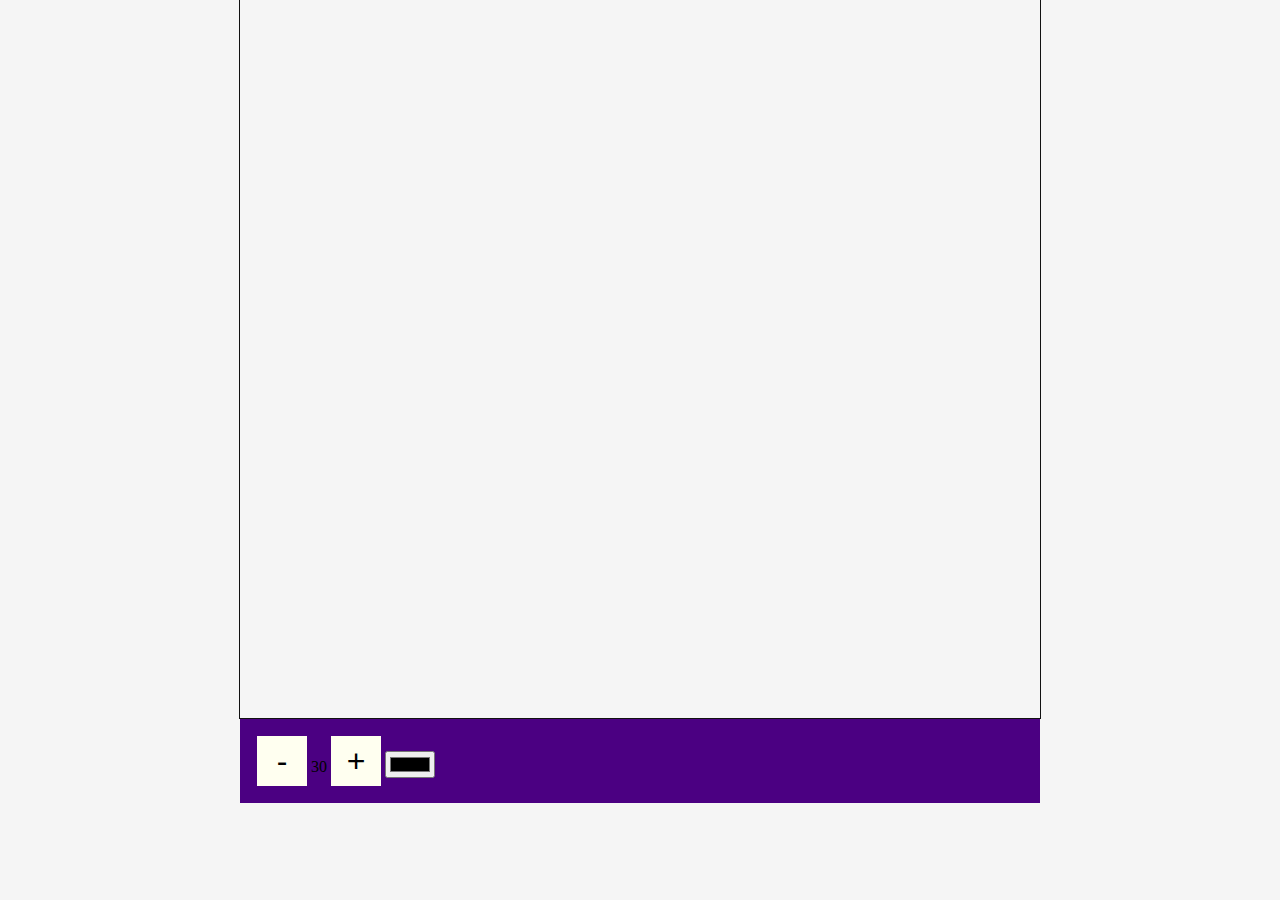
<file: Drawing App/index.html>
<!DOCTYPE html>
<html lang="en">
    <head>
        <meta charset="UTF-8">
        <meta name="viewport"
        content="width=device-width, initial-scale=1.0">
        <title> Drawing App</title>
        <link rel="stylesheet" href="style.css">
        <script src="script.js" defer></script>
    </head>
    <body>
        <canvas id="canvas" width="800"
        height="800"></canvas>
        <div class= "toolbox">
            <button id= "decrease">-</button>
            <span id="size">30</span>
            <button id= "increase">+</button>
            <input type="color" id="color" />
        </div>
    </body>
</html>
</file>
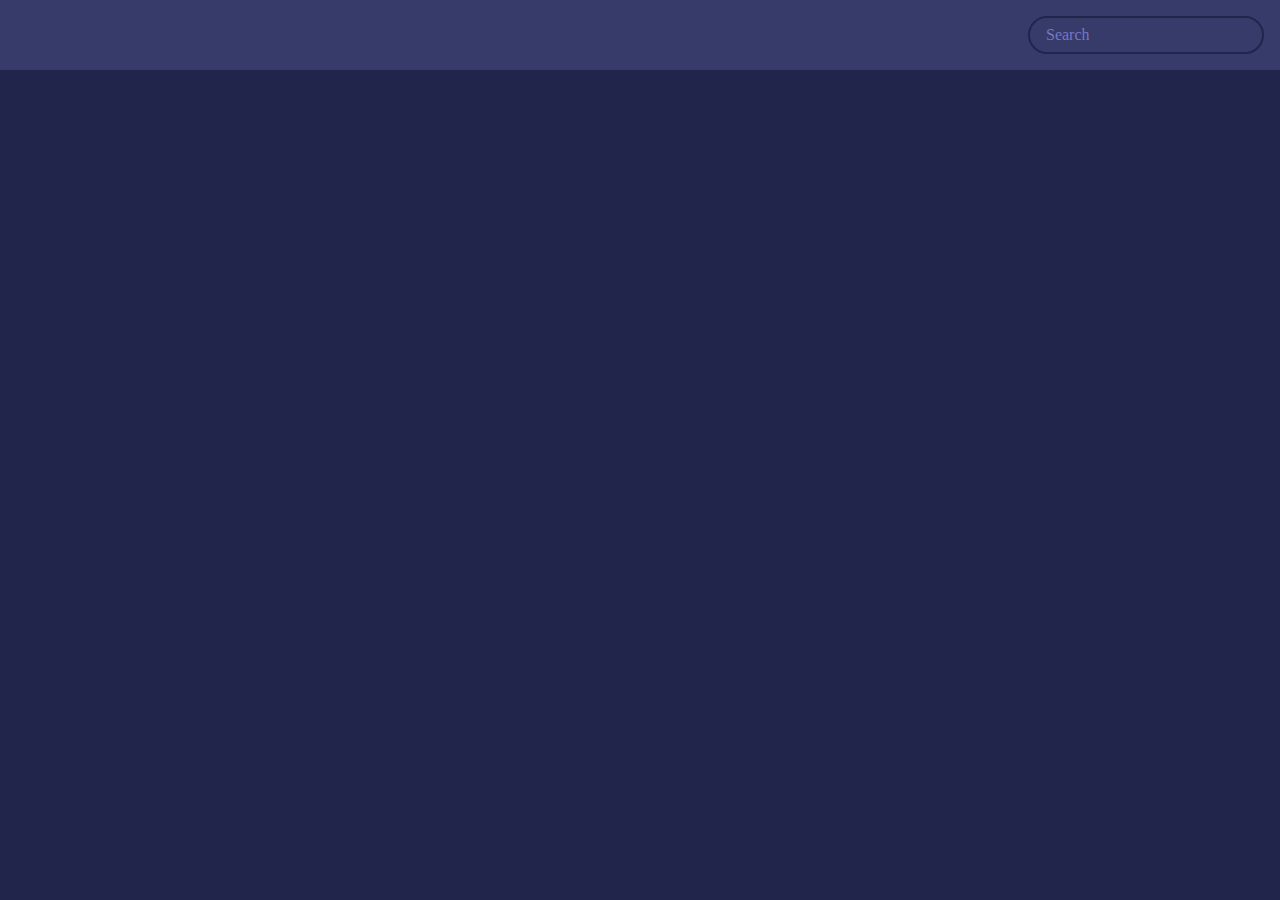
<file: Movies App/index.html>
<!DOCTYPE html>
<html lang="en">
    <head>
        <meta charset="UTF-8">
        <meta name="viewport"
        content="width=device-width, initial-scale=1.0">
        <title>Movie App</title>
        <link rel="stylesheet" href="style.css">
        <script src="script.js" defer></script>
    </head>
    <body>
        <header>
            <form id="form">
            <input
             type="text" 
             id="search"
             placeholder="Search"
             class="search"/>
            </form>
        </header>

        <main id="main"></main>    
        

    </body>
</html>
</file>
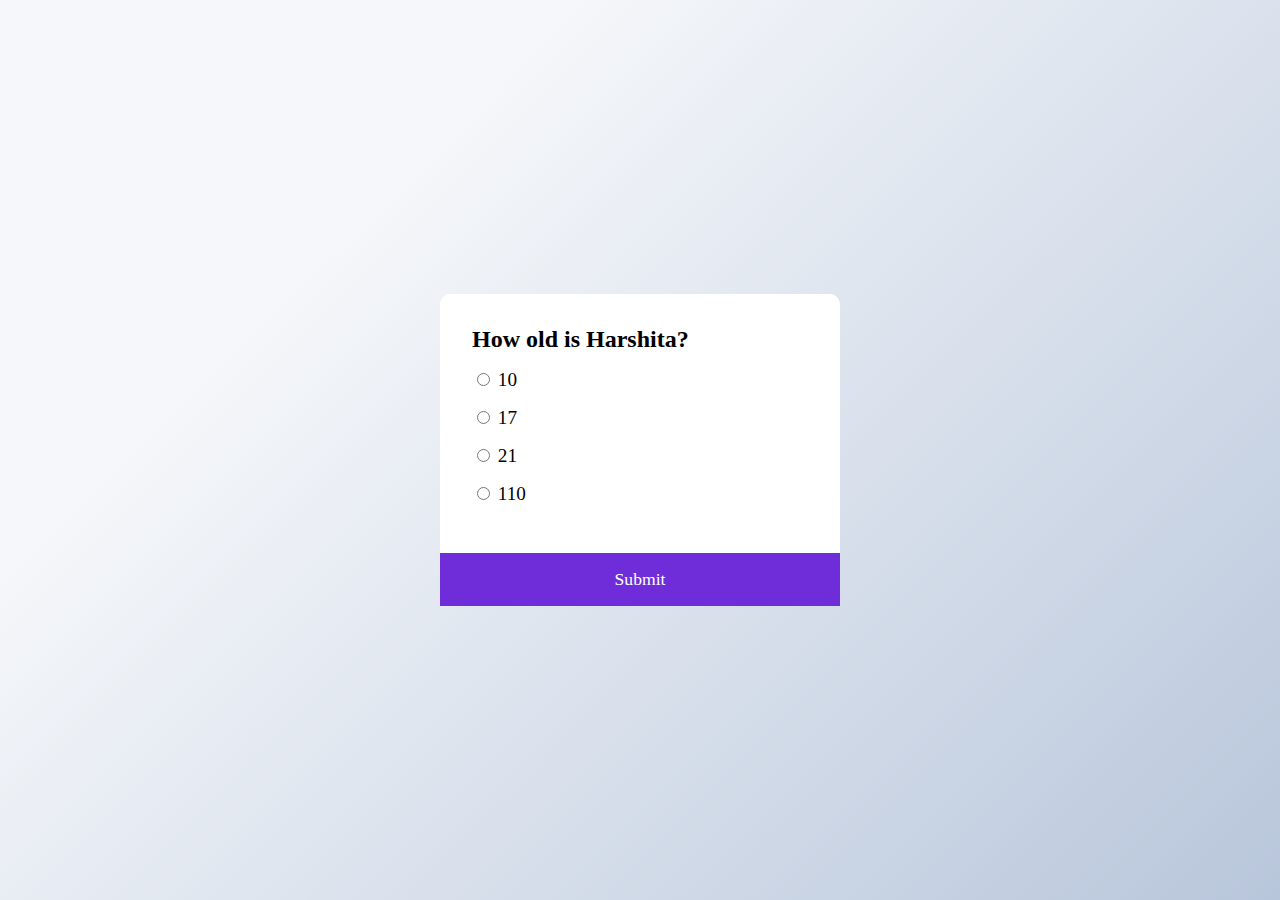
<file: Quiz App/index.html>
<!DOCTYPE html>
<html lang="en">
    <head>
        <meta charset="UTF-8">
        <meta name="viewport"
        content="width=device-width, initial-scale=1.0">
        <title> Quiz App</title>
        <link rel="stylesheet" href="style.css">
        <script src="script.js" defer></script>
    </head>
    <body>
      <div class= "quiz-container" id="quiz">
          <div class="quiz-header">
          <h2 id= "question">Question text</h2>
          <ul>
              <li>
                  <input type="radio" id="a" 
                  name= "answer" class= "answer"
                  />
                  <label id="a_text" for= "a">Question</label>
              </li>
              <li>
                <input type="radio" id="b" 
                name= "answer"class= "answer" 
                />
                <label id="b_text" for= "b">Question</label>
            </li>
            <li>
                <input type="radio" id="c" 
                name= "answer"class= "answer" 
                />
                <label id="c_text" for= "c">Question</label>
            </li>
            <li>
                <input type="radio" id="d" 
                name= "answer" class= "answer"
                />
                <label id="d_text" for="d">Question</label>
            </li>
          </ul>
      </div>
      <button id="submit">Submit</button>
    </div>      
</body>
</html>
</file>
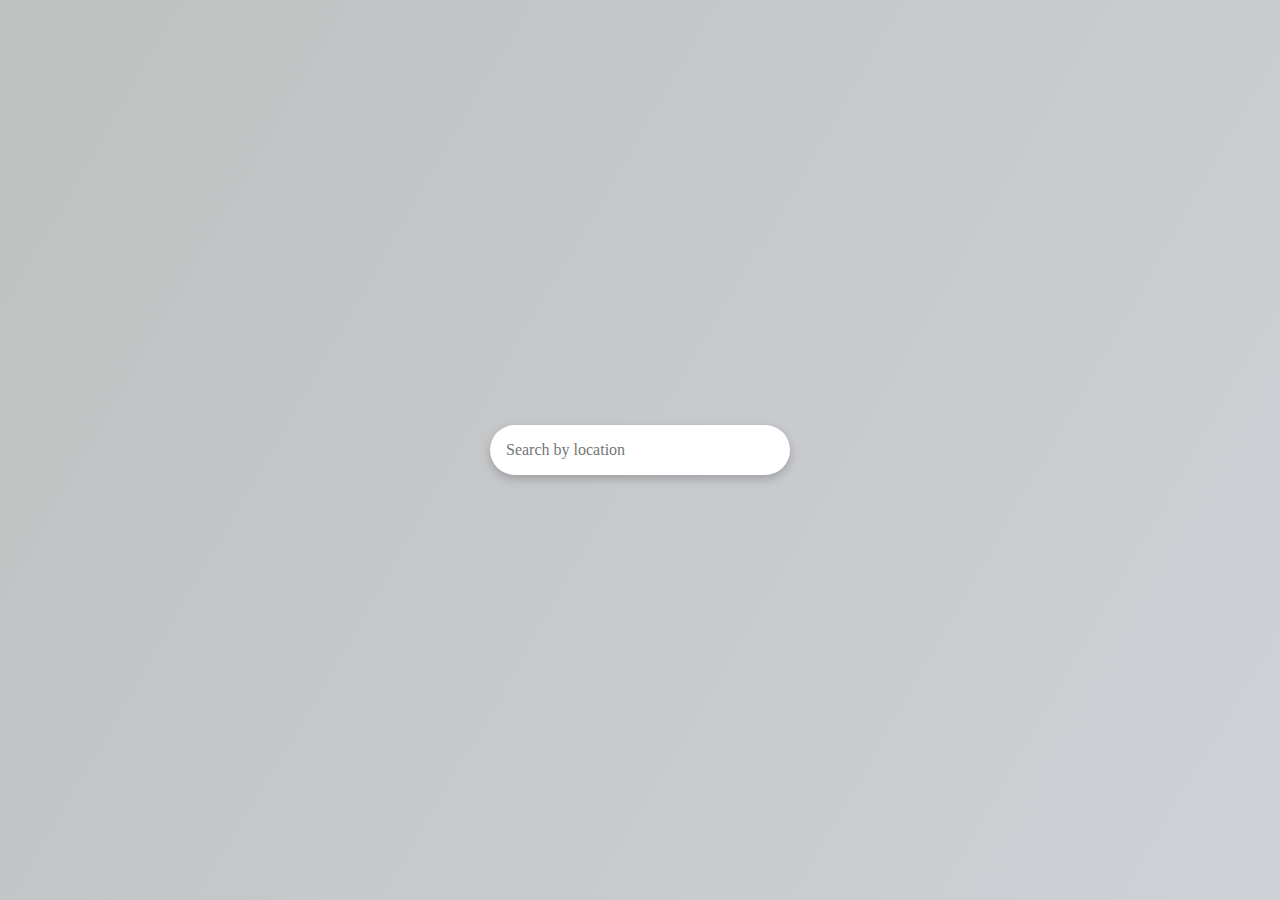
<file: Weather App/index.html>
<!DOCTYPE html>
<html lang="en">
    <head>
        <meta charset="UTF-8">
        <meta name="viewport"
        content="width=device-width, initial-scale=1.0">
        <title>Weather App</title>
        <link rel="stylesheet" href="style.css">
        <script src="script.js" defer></script>
    </head>
    <body>
        <form id="form"> 
            <input type="text" id="search" 
            placeholder="Search by location"
            autocomplete="off"
            />
        </form>
        <main id="main"></main>
    </body>
</html>
</file>
<file: Drawing App/style.css>
* {
    box-sizing: border-box;
}
body {
    background-color: #f5f5f5;
    display: flex;
    align-items: center;
    justify-content: center;
    font-family: 'Times New Roman', Times, serif;
    margin: 0;
    height: 80vh;
    flex-direction: column;
}

canvas {
    border: 1px solid #111;
}


.toolbox {
    background-color: indigo;
    border: 1px solid indigo;
    padding: 1rem ;
    width: 800px;
}
.toolbox button {
    background-color: ivory;
    border: none;
    display: inline-flex;
    align-items: center;
    justify-content: center;
    font-size: 2rem;
    padding: 0.25rem ;
    height: 50px;
    width: 50px;
}
</file>
<file: Movies App/style.css>
* {
    box-sizing: border-box;
}
body {
    background-color: #22254b;
    font-family: 'Times New Roman', Times, serif;
    margin: 0;
}

header {
    background-color: #373b69;
    display: flex;
    justify-content: flex-end;
    padding: 1rem;
}
 .search {
     background-color: transparent;
     border: 2px solid #22254b;
     border-radius: 50px;
     color: white;
     padding: 0.5rem 1rem;
     font-family: inherit;
     font-size: 1rem;
     padding: 0.5rem 1rem;
 }

 .search::placeholder {
     color: #7378c5;
 }

 .search:focus{
    background-color: #22254b;
    outline:none;
 }

main {
    display: flex;
    flex-wrap: wrap;
}

.movie {
    background-color: #373b69;
    border-radius: 3px;
    box-shadow: 0 4px 5px rgba(0, 0, 0, 0.2);
    width: 300px;
    margin: 2rem;
}

.movie img {
    width: 100%;
}

.movie-info {
    color: white;
    display: flex;
    align-items: center;
    justify-content: space-between;
    padding: 0.5rem 1rem 1rem;
    letter-spacing: 1px;
}

.movie-info h3 {
    margin: 0;
}

.movie-info span {
    background-color: #22254b;
    border-radius: 3px;
    font-weight: bold;
    padding: 0.25rem 0.5rem;
}

.movie-info span.green {
    color: green;
}

.movie-info span.orange {
    color: orange;
}

.movie-info span.red {
   color:red
}
</file>
<file: Quiz App/style.css>
* {
    box-sizing: border-box;
}
body {
    font-family: 'Times New Roman', Times, serif;
    margin: 0;
}

body {
    background-color: white;
    background-image: linear-gradient(315deg, #b8c6db 0%, #f5f7fa 74%);
    display: flex;
    align-items: center;
    justify-content: center;
    font-family: 'Times New Roman', Times, serif;
    margin: 0;
    min-height: 100vh;
}

.quiz-container {
    background-color: #fff;
    border-radius: 10px;
    box-shadow: 0 0 10px 5px rgba(100, );
    width: 400px;
}

.quiz-header {
    padding: 2rem;
}

h2 {
    margin: 0;
}

ul {
    list-style-type: none;
    padding: 0;
}

ul li {
    font-size: 1.2rem;
    font-weight: bolds;
    margin: 1rem 0;
}

ul li label {
    cursor: pointer;
}

button {
    background-color: rgb(111, 45, 218);
    border: none;
    color: white;
    display: block;
    font-family: inherit;
    font-size: 1.1rem;
    width: 100%;
    padding: 1rem;
}

button.hover {
    background-color: purple;
}
</file>
<file: Weather App/style.css>
* {
    box-sizing: border-box;
}
body {
    background: linear-gradient(300deg, #ced1d6, #bfc0c0);
    font-family: 'Times New Roman', Times, serif;
    display: flex;
    flex-direction: column;
    align-items: center;
    justify-content: center;
    margin: 0;
    min-height: 100vh;
}

input {
    background-color: #fff;
    border: none;
    border-radius: 25px;
    box-shadow: 0 4px 10px rgba(0, 0, 0, 0.2);
    font-family: inherit;
    font-size: 1rem;
    padding: 1rem;
    min-width: 300px;
}

input:focus {
    outline: none;
}

.weather {
    font-size: 2rem;
    text-align: center;
}

.weather h2 {
    display: flex;
    align-items: center;
    margin-bottom: 0;
}
</file>
